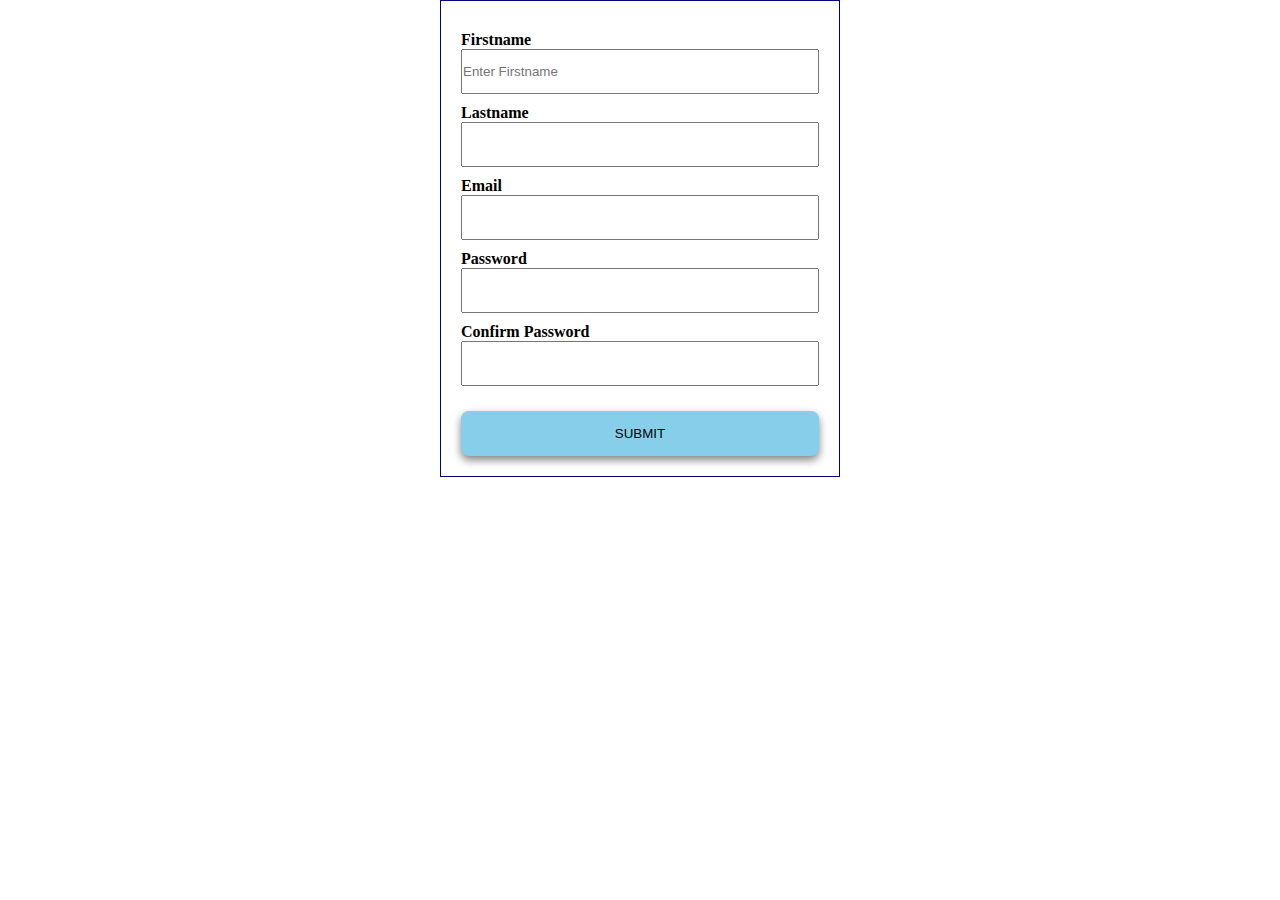
<file: pages/index.html>
<!DOCTYPE html>
<html lang="en">
<head>
    <meta charset="UTF-8">
    <meta name="viewport" content="width=device-width, initial-scale=1.0">
    <title>Document</title>
    <link rel="stylesheet" href="./style.css">
</head>
<body>
    <form action="" id="form" method="get">
        <div>
            <label for="firstname">Firstname</label>
            <input type="text" name="firstname" id="firstname" placeholder="Enter Firstname">
            <span id="firstname-error"></span>
        </div>
        <div>
            <label for="lastname">Lastname</label>
            <input type="text" name="lastname" id="lastname">
            <span id="lastname-error"></span>

        </div>
        <div>
            <label for="email">Email</label>
            <input type="text" name="email" id="email">
            <span id="email-error"></span>
        </div>
        <div>
            <label for="password">Password</label>
            <input type="password" name="password" id="password">
            <span id="password-error"></span>

        </div>
        <div>
            <label for="password2">Confirm Password</label>
            <input type="password" name="password2" id="password2">
            <span id="password2-error"></span>

        </div>
        <button type="submit">SUBMIT</button>

    </form>
    
    <script src="./script.js"></script>
</body>
</html>
</file>
<file: pages/style.css>
/* reset css */ 

*{
    margin: 0;
    padding: 0;
    box-sizing: border-box;
}

label {
    display: block;
    font-weight: 600;
    margin-top: 10px;
}

form {
    width: 400px;
    border: 1px solid navy;
    margin: 0 auto;
    padding: 20px;
}

input {
    width: 100%;
    height: 45px;
    outline: none;
}

button {
    margin-top: 25px;
    height: 45px;
    width: 100%;
    cursor: pointer;
    background-color: skyblue;
     border-radius: 8px;
     border: none;
     box-shadow: 0 4px 8px grey;
}
span {
    font-size: 15px;
    color: red;
    font-style: italic;
}
</file>
